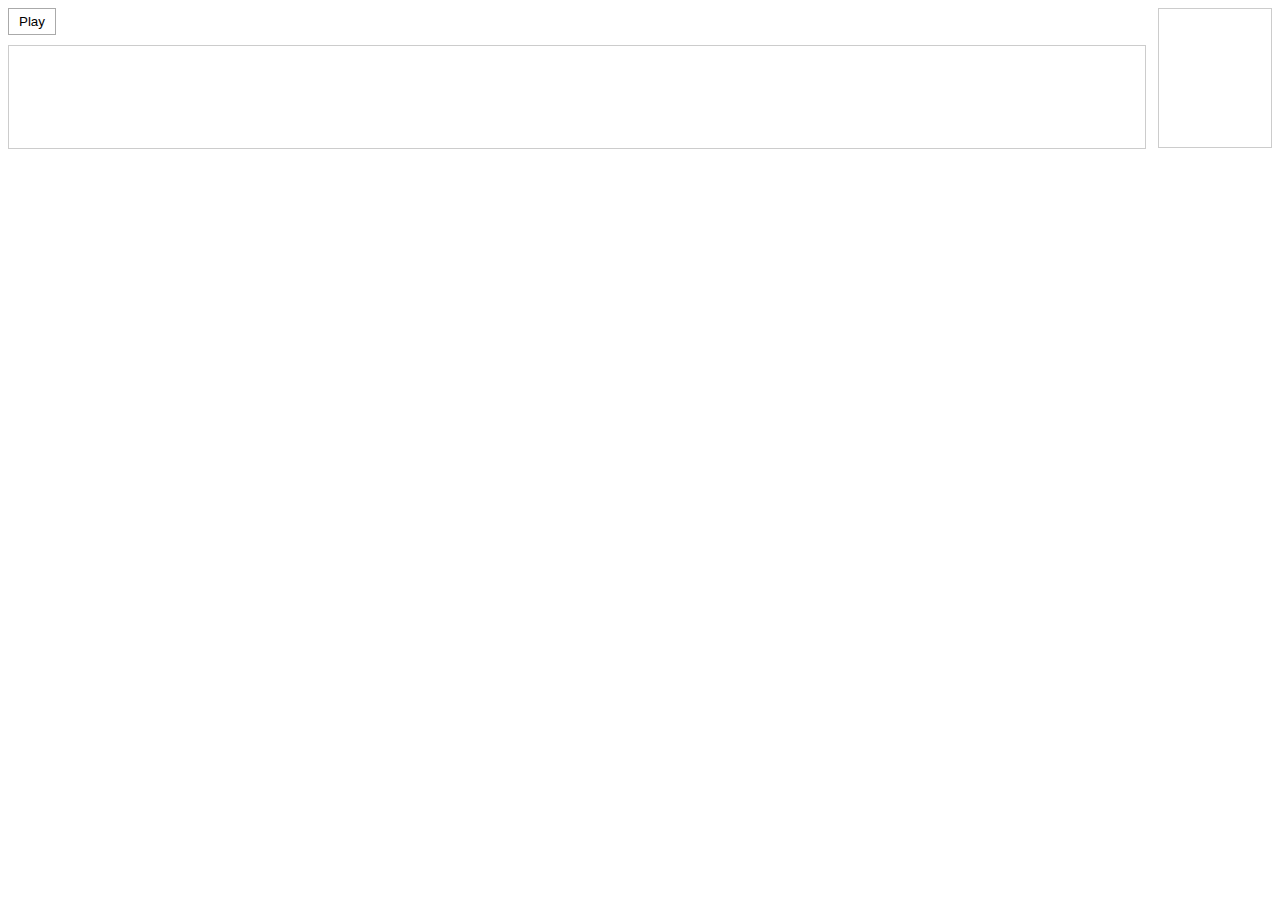
<file: audio_player_test.html>
<!DOCTYPE html>
<html lang="en">
<head>
    <meta charset="UTF-8">
    <title></title>
    <link rel="stylesheet" href="index.css"/>
</head>
<body>

<div class="player">
    <div class="controls">
        <button class="controls_play">Play</button>
    </div>

    <div class="progress">
        <div class="progress_loaded"></div>
        <div class="progress_current"></div>
    </div>

    <div class="volume">
        <div class="volume_bar"></div>
    </div>

    <div class="overlay"></div>
    <script src="https://music.yandex.ru/api/audio/dist/index.min.js"></script>
    <script src="index.js"></script>
</div>

</body>
</html>
</file>
<file: index.css>
* {
    -webkit-box-sizing: border-box;
    -moz-box-sizing: border-box;
    box-sizing: border-box;
}

.player {
    display: block;
    position: relative;
    width: 100%;
    height: 140px;
}

.overlay {
    display: block;
    position: absolute;
    top: 0;
    left: 0;
    width: 100%;
    height: 100%;
    z-index: 100;
}

.overlay_hidden {
    display: none;
}

.overlay_error {
    background: #ffcccc;
    color: #ff0000;
}

.controls_play {
    padding: 5px 10px;
    background: #fff;
    border: 1px #aaa solid;
    cursor: pointer;
}

.controls_play:hover {
    border-color: #666;
}

.player_playing .controls_play {
    background: #9DBAFF;
}

.progress {
    display: block;
    position: relative;
    width: 90%;
    height: 104px;
    border: 1px #ccc solid;
    margin: 10px 0;
}

.progress_loaded, .progress_current {
    display: block;
    position: absolute;
    height: 100%;
    top: 0;
    left: 0;
}

.progress_loaded {
    background: #ccc;
    z-index: 1;
}

.progress_current {
    background: #535BC3;
    z-index: 2;
}

.volume {
    display: block;
    position: absolute;
    right: 0;
    width: 9%;
    top: 0;
    height: 100%;
    border: 1px #ccc solid;
}

.volume_bar {
    display: block;
    position: absolute;
    bottom: 0;
    width: 100%;
    background: #535BC3;
}
</file>
